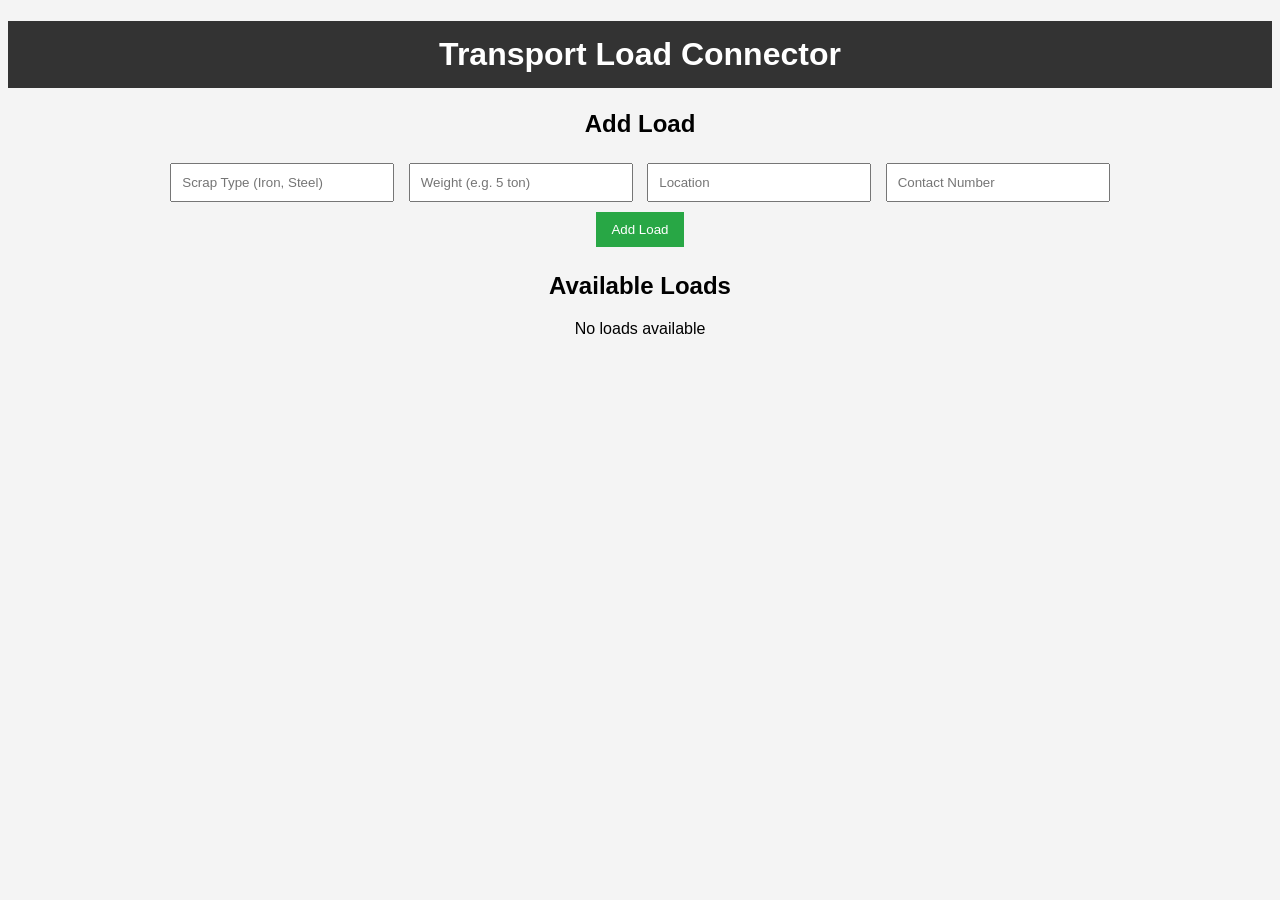
<file: Transport_mini-project/index.html>
<!DOCTYPE html><html>
<head>
  <title>Transport Load Connector</title>
  <link rel="stylesheet" href="style.css">
</head>
<body>
    <h1> Transport Load Connector</h1><div class="container">  <h2>Add Load</h2>
  <input id="type" placeholder="Scrap Type (Iron, Steel)">
  <input id="weight" placeholder="Weight (e.g. 5 ton)">
  <input id="location" placeholder="Location">
  <input id="contact" placeholder="Contact Number">
  <button onclick="addLoad()">Add Load</button>  <h2>Available Loads</h2>
  <div id="loadList"></div></div>
  <script src="app.js"></script>
</body>
</html>
</file>
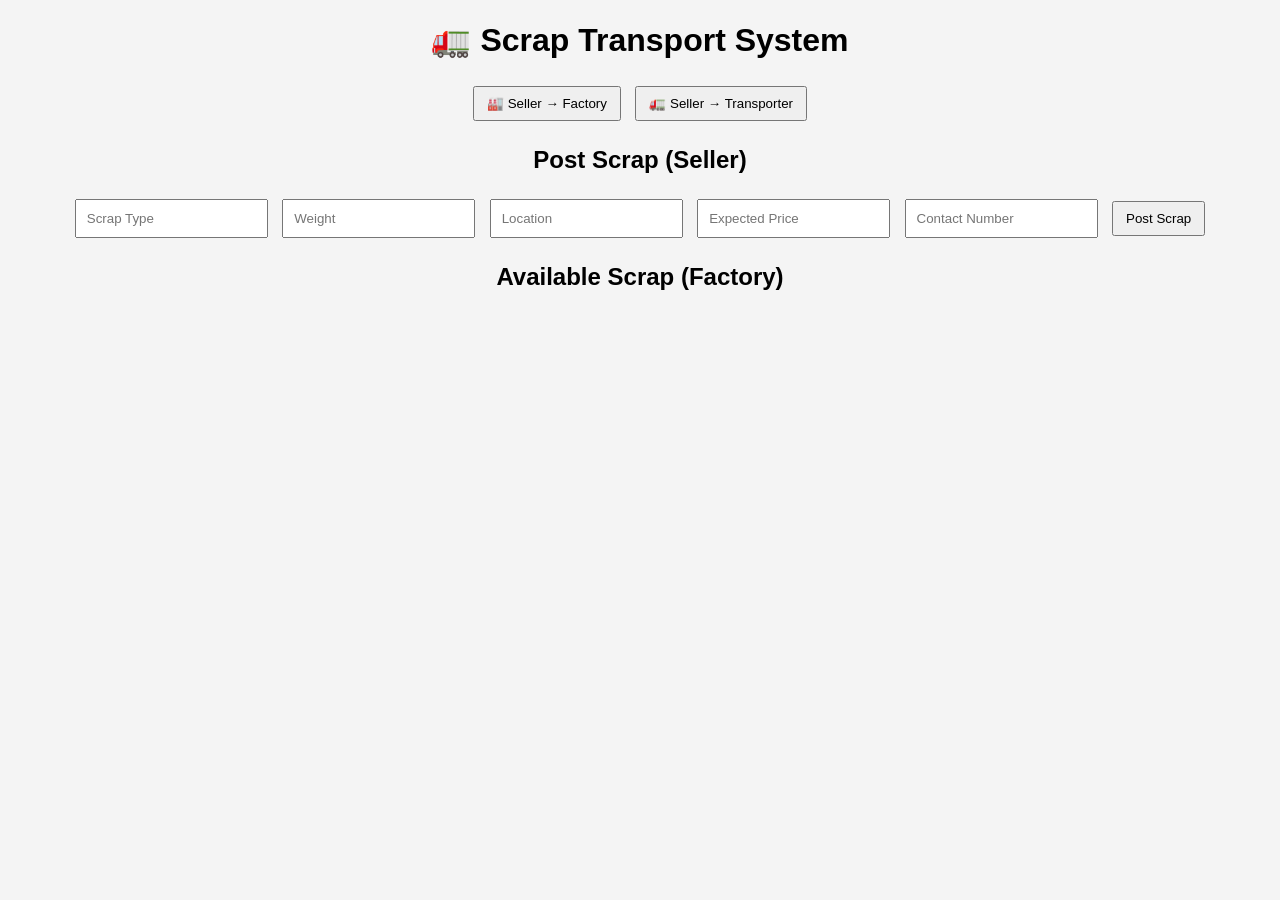
<file: Transport_Updated_project/index.html>
<!DOCTYPE html><html>
<head>
  <title>Scrap Transport System</title>
  <link rel="stylesheet" href="stytle.css">
</head>
<body><h1>🚛 Scrap Transport System</h1><!-- Navigation --><button onclick="showSection('factory')">🏭 Seller → Factory</button>
<button onclick="showSection('transport')">🚛 Seller → Transporter</button>

<!-- ===== Factory Section ===== --><div id="factorySection"><h2>Post Scrap (Seller)</h2>
<input id="type" placeholder="Scrap Type">
<input id="weight" placeholder="Weight">
<input id="location" placeholder="Location">
<input id="price" placeholder="Expected Price">
<input id="contact1" placeholder="Contact Number">
<button onclick="addLoad()">Post Scrap</button><h2>Available Scrap (Factory)</h2>
<div id="loadList"></div></div><!-- ===== Transport Section ===== --><div id="transportSection" style="display:none;"><h2>Post Transport Request</h2>
<input id="pickup" placeholder="Pickup Location">
<input id="drop" placeholder="Drop Location">
<input id="tweight" placeholder="Weight">
<input id="material" placeholder="Material">
<input id="contact2" placeholder="Contact Number">
<button onclick="addTransport()">Post Transport</button><h2>Transport Requests</h2>
<div id="transportList"></div></div>
<script src="app.js"></script></body>
</html>
</file>
<file: Transport_mini-project/style.css>
body {
font-family: Arial;
background-color: #f4f4f4;
text-align: center;
}

h1 {
background-color: #333;
color: white;
padding: 15px;
}

.container {
width: 80%;
margin: auto;
}

input {
padding: 10px;
margin: 5px;
width: 200px;
}

button {
padding: 10px 15px;
margin: 5px;
cursor: pointer;
background-color: #28a745;
color: white;
border: none;
}

button:hover {
background-color: #218838;
}

.load {
background: white;
padding: 15px;
margin: 10px;
border-radius: 5px;
box-shadow: 0 0 5px gray;
}
</file>
<file: Transport_Updated_project/stytle.css>
body {
font-family: Arial;
text-align: center;
background: #f4f4f4;
}

input {
padding: 10px;
margin: 5px;
}

button {
padding: 8px 12px;
margin: 5px;
cursor: pointer;
}

.load {
background: white;
margin: 10px;
padding: 15px;
border-radius: 5px;
}

.call {
background: green;
color: white;
}

.whatsapp {
background: #25D366;
color: white;
}
</file>
